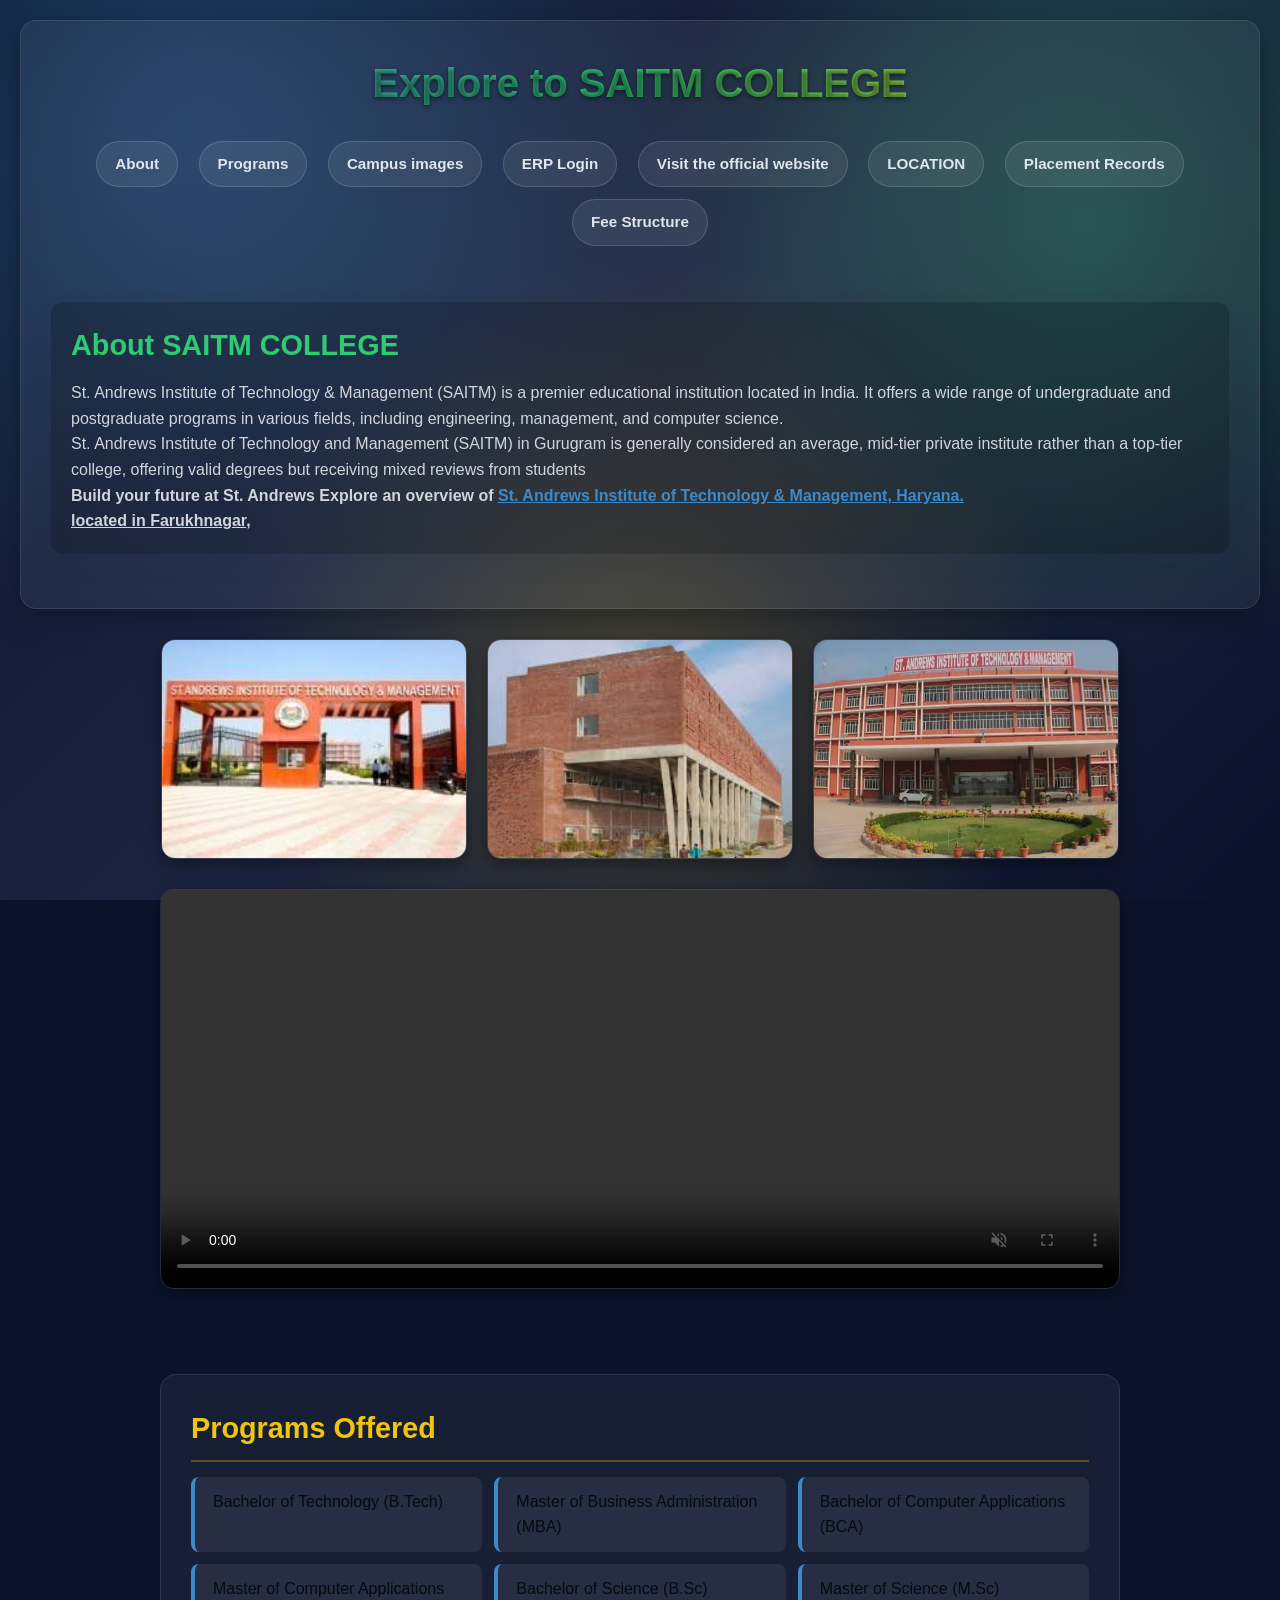
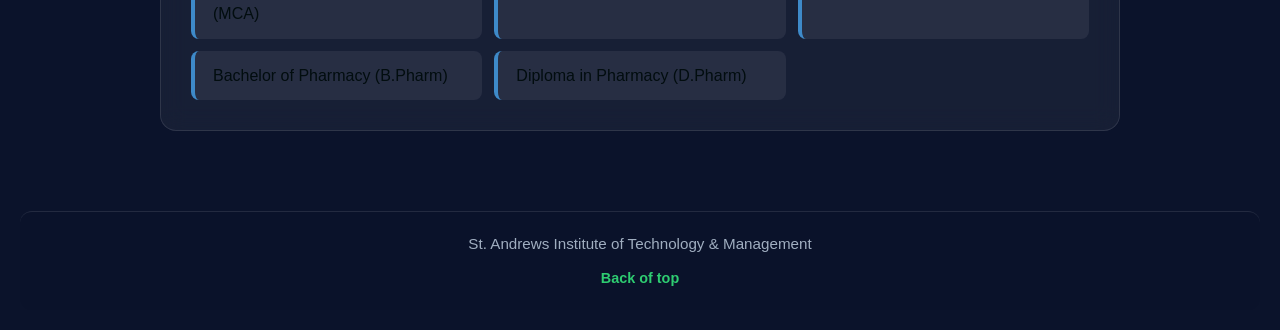
<file: index.html>
<!DOCTYPE html>
<html lang="en">

<head>
    <meta charset="UTF-8">
    <meta name="viewport" content="width=device-width, initial-scale=1.0">
    <title>Details Of SAITM COLLEGE</title>
    <link rel="stylesheet" href="index.css">
    <link rel="ICON" href="https://erp.saitm.ac.in/loginpageContent/assets/images/saitm-favicon.jpg"
        type="image/x-icon">
    
</head>
    <style>
/* ==========================================================================
   Global Reset & Base Styles
   ========================================================================== */
* {
    margin: 0;
    padding: 0;
    box-sizing: border-box;
}

html {
    scroll-behavior: smooth;
    font-family: 'Segoe UI', Tahoma, Geneva, Verdana, sans-serif;
    color: #f0f4f8;
}

body {
    min-height: 100vh;
    background-color: #0b132b;
    /* Dark base background */
    /* Multi-layered radial gradients creating vibrant soft circles in blue, green, and yellow */
    background-image: 
        radial-gradient(circle at 15% 15%, rgba(62, 138, 201, 0.35) 0%, transparent 40%),
        radial-gradient(circle at 85% 25%, rgba(46, 204, 113, 0.25) 0%, transparent 35%),
        radial-gradient(circle at 50% 75%, rgba(241, 196, 15, 0.2) 0%, transparent 45%),
        linear-gradient(135deg, #0b132b 0%, #1c2541 50%, #0b132b 100%);
    background-attachment: fixed;
    line-height: 1.6;
    padding: 20px;
}

/* ==========================================================================
   Header & Navigation Layout
   ========================================================================== */
header {
    background: rgba(255, 255, 255, 0.05);
    backdrop-filter: blur(12px);
    border: 1px solid rgba(255, 255, 255, 0.1);
    border-radius: 16px;
    padding: 30px;
    margin-bottom: 30px;
    box-shadow: 0 8px 32px 0 rgba(0, 0, 0, 0.37);
    text-align: center;
}

header h1 {
    font-size: 2.5rem;
    color: #ffffff;
    margin-bottom: 20px;
    text-shadow: 0 2px 4px rgba(0, 0, 0, 0.5);
    background: linear-gradient(90deg, #3e8ac9, #2ecc71, #f1c40f);
    -webkit-background-clip: text;
    -webkit-text-fill-color: transparent;
}

/* Flexbox container for nav elements */
header nav {
    display: inline-block;
    margin: 6px 8px;
}

header nav a {
    display: inline-block;
    padding: 10px 18px;
    background: rgba(255, 255, 255, 0.08);
    color: #e0e6ed;
    text-decoration: none;
    font-weight: 600;
    font-size: 0.95rem;
    border-radius: 25px;
    border: 1px solid rgba(255, 255, 255, 0.15);
    transition: all 0.3s ease;
}

header nav a:hover {
    background: #3e8ac9;
    color: #ffffff;
    border-color: #3e8ac9;
    transform: translateY(-2px);
    box-shadow: 0 5px 15px rgba(62, 138, 201, 0.4);
}

/* Section inside Header (About) */
#about {
    margin-top: 25px;
    padding: 20px;
    text-align: left;
    background: rgba(0, 0, 0, 0.2);
    border-radius: 12px;
}

#about h2 {
    font-size: 1.8rem;
    color: #2ecc71;
    margin-bottom: 12px;
}

#about p {
    font-size: 1rem;
    color: #d1d5db;
}

#about a {
    color: #3e8ac9;
    transition: color 0.2s ease;
}

#about a:hover {
    color: #f1c40f;
}

/* ==========================================================================
   Main Content Layout
   ========================================================================== */
main {
    display: flex;
    flex-wrap: wrap;
    gap: 20px;
    justify-content: center;
    align-items: center;
    margin-bottom: 40px;
}

/* Gallery & Media Styles */
main img, 
main video {
    border-radius: 14px;
    object-fit: cover;
    box-shadow: 0 6px 18px rgba(0, 0, 0, 0.4);
    border: 1px solid rgba(255, 255, 255, 0.1);
    transition: transform 0.3s ease, box-shadow 0.3s ease;
}

main img:hover, 
main video:hover {
    transform: scale(1.02);
    box-shadow: 0 10px 25px rgba(0, 0, 0, 0.6);
}

main img {
    width: calc(33.33% - 14px);
    min-width: 280px;
    height: 220px;
}

main video {
    max-width: 100%;
    margin-top: 10px;
}

/* Programs Section Card */
.programs {
    width: 100%;
    background: rgba(255, 255, 255, 0.05);
    backdrop-filter: blur(12px);
    border: 1px solid rgba(255, 255, 255, 0.1);
    border-radius: 16px;
    padding: 30px;
    margin-top: 20px;
}

.programs h2 {
    color: #f1c40f;
    font-size: 1.8rem;
    margin-bottom: 15px;
    border-bottom: 2px solid rgba(241, 196, 15, 0.3);
    padding-bottom: 8px;
}

.programs ul {
    list-style: none;
    display: grid;
    grid-template-columns: repeat(auto-fit, minmax(240px, 1fr));
    gap: 12px;
    padding: 0;
}

.programs li {
    background: rgba(255, 255, 255, 0.07);
    padding: 12px 18px;
    border-radius: 8px;
    border-left: 4px solid #3e8ac9;
    font-weight: 500;
    transition: transform 0.2s ease, border-color 0.2s ease;
}

.programs li:hover {
    transform: translateX(5px);
    border-left-color: #2ecc71;
    background: rgba(255, 255, 255, 0.12);
}

/* ==========================================================================
   Footer
   ========================================================================== */
.site-footer {
    text-align: center;
    padding: 20px;
    background: rgba(11, 19, 43, 0.8);
    border-top: 1px solid rgba(255, 255, 255, 0.1);
    border-radius: 12px;
}

.site-footer p {
    font-size: 0.95rem;
    color: #a0aec0;
    margin-bottom: 8px;
}

.site-footer a {
    color: #2ecc71;
    text-decoration: none;
    font-size: 0.9rem;
    font-weight: 600;
    transition: color 0.2s ease;
}

.site-footer a:hover {
    color: #f1c40f;
    text-decoration: underline;
}

/* ==========================================================================
   Responsive Adjustments
   ========================================================================== */
@media (max-width: 768px) {
    main img {
        width: 100%;
    }

    header h1 {
        font-size: 1.8rem;
    }

    header nav a {
        display: block;
        margin: 5px 0;
    }
}
        </style>

<body>
    <header>
        <h1>Explore to SAITM COLLEGE</h1>
        <nav><a href="#about">About</a></nav>
        <nav><a href="#programs">Programs</a></nav>
        <nav><a href="College photos.pdf" target="_blank">Campus images</a></nav>


        <nav><a href="https://erp.saitm.ac.in/" target="_blank">ERP Login</a></nav>
        <nav><a href="https://saitm.ac.in/" target="_blank">Visit the official website</a></nav>
        <nav><a href="https://maps.app.goo.gl/Eowc11BdCRKYkRTo9" target="_blank">LOCATION</a></nav>
        <nav><a href="St_Andrews_College- B.TECH & M.TECH Brochure.pdf" target="_blank">Placement Records</a></nav>
        <nav><a href="St_Andrews_Fees Structure-2026.pdf" target="_blank">Fee Structure</a></nav>
        <br><br>
        <section id="about">
            <h2>About SAITM COLLEGE</h2>
            <p>
                St. Andrews Institute of Technology & Management (SAITM) is a premier educational institution located in
                India.
                It offers a wide range of undergraduate and postgraduate programs in various fields, including
                engineering, management, and computer science.
                <br>
                St. Andrews Institute of Technology and Management (SAITM) in Gurugram is generally considered an average, mid-tier private institute rather than a top-tier college, offering valid degrees but receiving mixed reviews from students
            </p>
            <b><p>Build your future at St. Andrews
                Explore an overview of <u><a href="https://maps.app.goo.gl/Eowc11BdCRKYkRTo9" target="_blank" color: black color: white>St. Andrews Institute of Technology & Management, 
                Haryana.</a><br>located in Farukhnagar,</p></u></p></b>
    </header>

    <main>

        <img src="Entry Gate Images..jfif" alt="SAITM Image">
        <img src="Hostel Images.jfif" alt="Hostel Image">
        <img src="Entry Building.jfif" alt="SAITM Image" height="200" width="400">
        <video autoplay loop muted playsinline width="100%" height=400 width="900" muted controls>

            <source src="SAITM COLLEGE OVERVIEW-.mp4" type="video/mp4">
            Aapka browser video tag ko support nahi karta hai.
        </video>
        <br>
        <div class="programs" id="programs">
            <h2>Programs Offered</h2>
            <ul>
                <li>Bachelor of Technology (B.Tech)</li>
                <li>Master of Business Administration (MBA)</li>
                <li>Bachelor of Computer Applications (BCA)</li>
                <li>Master of Computer Applications (MCA)</li>
                <li>Bachelor of Science (B.Sc)</li>
                <li>Master of Science (M.Sc)</li>
                <li>Bachelor of Pharmacy (B.Pharm)</li>
                <li>Diploma in Pharmacy (D.Pharm)</li>
            </ul>

        </div>


    </main>
    <footer class="site-footer">
        <p>St. Andrews Institute of Technology & Management</p>
        <a href="#about" title="Back to Top">Back of top</a>
    </footer>
</body>

</html>
</file>
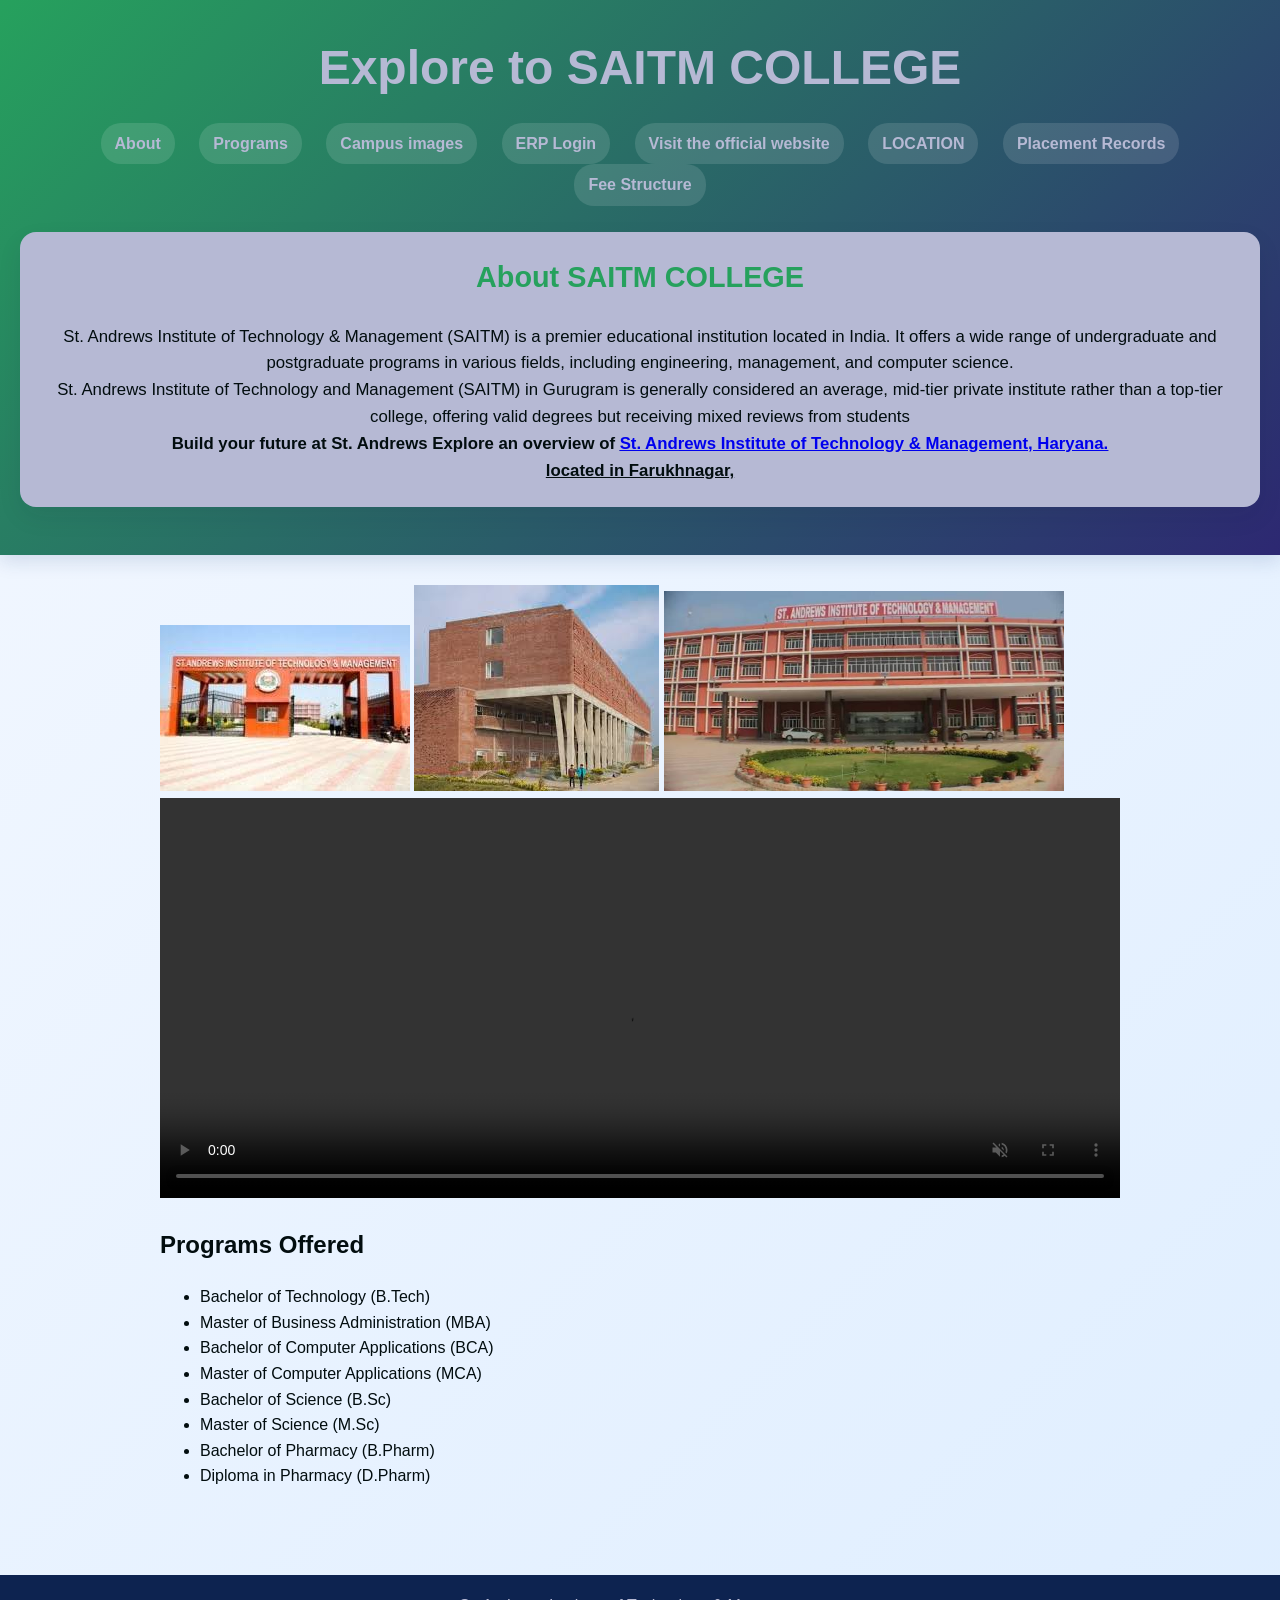
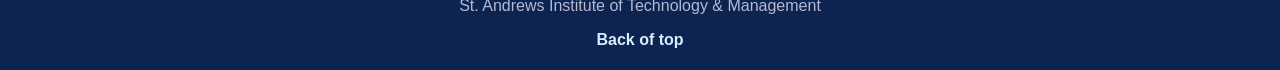
<file: Project.html>
<!DOCTYPE html>
<html lang="en">

<head>
    <meta charset="UTF-8">
    <meta name="viewport" content="width=device-width, initial-scale=1.0">
    <title>Details Of SAITM COLLEGE</title>
    <link rel="stylesheet" href="Project.css">
    <link rel="ICON" href="https://erp.saitm.ac.in/loginpageContent/assets/images/saitm-favicon.jpg"
        type="image/x-icon">
</head>


<body>
    <header>
        <h1>Explore to SAITM COLLEGE</h1>
        <nav><a href="#about">About</a></nav>
        <nav><a href="#programs">Programs</a></nav>
        <nav><a href="College photos.pdf" target="_blank">Campus images</a></nav>


        <nav><a href="https://erp.saitm.ac.in/" target="_blank">ERP Login</a></nav>
        <nav><a href="https://saitm.ac.in/" target="_blank">Visit the official website</a></nav>
        <nav><a href="https://maps.app.goo.gl/Eowc11BdCRKYkRTo9" target="_blank">LOCATION</a></nav>
        <nav><a href="St_Andrews_College- B.TECH & M.TECH Brochure.pdf" target="_blank">Placement Records</a></nav>
        <nav><a href="St_Andrews_Fees Structure-2026.pdf" target="_blank">Fee Structure</a></nav>
        <br><br>
        <section id="about">
            <h2>About SAITM COLLEGE</h2>
            <p>
                St. Andrews Institute of Technology & Management (SAITM) is a premier educational institution located in
                India.
                It offers a wide range of undergraduate and postgraduate programs in various fields, including
                engineering, management, and computer science.
                <br>
                St. Andrews Institute of Technology and Management (SAITM) in Gurugram is generally considered an average, mid-tier private institute rather than a top-tier college, offering valid degrees but receiving mixed reviews from students
            </p>
            <b><p>Build your future at St. Andrews
                Explore an overview of <u><a href="https://maps.app.goo.gl/Eowc11BdCRKYkRTo9" target="_blank" color: black color: white>St. Andrews Institute of Technology & Management, 
                Haryana.</a><br>located in Farukhnagar,</p></u></p></b>
    </header>

    <main>

        <img src="Entry Gate Images..jfif" alt="SAITM Image">
        <img src="Hostel Images.jfif" alt="Hostel Image">
        <img src="Entry Building.jfif" alt="SAITM Image" height="200" width="400">
        <video autoplay loop muted playsinline width="100%" height=400 width="900" muted controls>

            <source src="College Overview.mp4" type="video/mp4">
            Aapka browser video tag ko support nahi karta hai.
        </video>
        <br>
        <div class="programs" id="programs">
            <h2>Programs Offered</h2>
            <ul>
                <li>Bachelor of Technology (B.Tech)</li>
                <li>Master of Business Administration (MBA)</li>
                <li>Bachelor of Computer Applications (BCA)</li>
                <li>Master of Computer Applications (MCA)</li>
                <li>Bachelor of Science (B.Sc)</li>
                <li>Master of Science (M.Sc)</li>
                <li>Bachelor of Pharmacy (B.Pharm)</li>
                <li>Diploma in Pharmacy (D.Pharm)</li>
            </ul>

        </div>


    </main>
    <footer class="site-footer">
        <p>St. Andrews Institute of Technology & Management</p>
        <a href="#about" title="Back to Top">Back of top</a>
    </footer>
</body>

</html>
</file>
<file: index.css>
* {
    box-sizing: border-box;
}

:root {
    --bg: #f3f7fb;
    --primary: #26a15d;
    --secondary: #2d2872;
    --accent: #e8f1ff;
    --text: #020d0f;
    --muted: #a9acaf;
    --white: #b6b9d4;
    --shadow: rgba(22, 61, 122, 0.15);
}

body {
    margin: 0;
    font-family: Arial, Helvetica, sans-serif;
    background: linear-gradient(135deg, #f4f8ff, #dfeeff);
    color: var(--text);
    line-height: 1.6;
}

header {
    background: linear-gradient(135deg, var(--primary), var(--secondary));
    color: var(--white);
    padding: 30px 20px 24px;
    text-align: center;
    box-shadow: 0 6px 18px var(--shadow);
}

header h1 {
    margin: 0 0 16px;
    font-size: clamp(2rem, 4vw, 3rem);
}

header nav {
    display: inline-block;
    margin: 0 10px;
}

header nav a,
.site-footer a,
main a {
    color: var(--white);
    text-decoration: none;
    font-weight: 600;
}

header nav a {
    background: rgba(255, 255, 255, 0.12);
    padding: 8px 14px;
    border-radius: 20px;
    display: inline-block;
}

main {
    max-width: 1000px;
    margin: 30px auto;
    padding: 0 20px 40px;
}

main > a {
    display: inline-block;
    margin-bottom: 24px;
    background: var(--secondary);
    color: var(--white);
    padding: 12px 18px;
    border-radius: 10px;
    box-shadow: 0 8px 20px rgba(29, 94, 184, 0.2);
}

section {
    background: var(--white);
    padding: 22px 24px;
    border-radius: 16px;
    box-shadow: 0 10px 25px rgba(20, 30, 50, 0.08);
    margin-bottom: 24px;
}

section h2 {
    margin-top: 0;
    color: var(--primary);
    font-size: 1.8rem;
}

section p {
    margin: 0;
    font-size: 1.05rem;
    color: var(--text);
}

.site-footer {
    background: #0d2350;
    color: var(--white);
    text-align: center;
    padding: 18px 20px;
}

.site-footer p {
    margin: 0 0 8px;
}

.site-footer a {
    color: #d9ebff;
}
</file>
<file: Project.css>
* {
    box-sizing: border-box;
}

:root {
    --bg: #f3f7fb;
    --primary: #26a15d;
    --secondary: #2d2872;
    --accent: #e8f1ff;
    --text: #020d0f;
    --muted: #a9acaf;
    --white: #b6b9d4;
    --shadow: rgba(22, 61, 122, 0.15);
}

body {
    margin: 0;
    font-family: Arial, Helvetica, sans-serif;
    background: linear-gradient(135deg, #f4f8ff, #dfeeff);
    color: var(--text);
    line-height: 1.6;
}

header {
    background: linear-gradient(135deg, var(--primary), var(--secondary));
    color: var(--white);
    padding: 30px 20px 24px;
    text-align: center;
    box-shadow: 0 6px 18px var(--shadow);
}

header h1 {
    margin: 0 0 16px;
    font-size: clamp(2rem, 4vw, 3rem);
}

header nav {
    display: inline-block;
    margin: 0 10px;
}

header nav a,
.site-footer a,
main a {
    color: var(--white);
    text-decoration: none;
    font-weight: 600;
}

header nav a {
    background: rgba(255, 255, 255, 0.12);
    padding: 8px 14px;
    border-radius: 20px;
    display: inline-block;
}

main {
    max-width: 1000px;
    margin: 30px auto;
    padding: 0 20px 40px;
}

main > a {
    display: inline-block;
    margin-bottom: 24px;
    background: var(--secondary);
    color: var(--white);
    padding: 12px 18px;
    border-radius: 10px;
    box-shadow: 0 8px 20px rgba(29, 94, 184, 0.2);
}

section {
    background: var(--white);
    padding: 22px 24px;
    border-radius: 16px;
    box-shadow: 0 10px 25px rgba(20, 30, 50, 0.08);
    margin-bottom: 24px;
}

section h2 {
    margin-top: 0;
    color: var(--primary);
    font-size: 1.8rem;
}

section p {
    margin: 0;
    font-size: 1.05rem;
    color: var(--text);
}

.site-footer {
    background: #0d2350;
    color: var(--white);
    text-align: center;
    padding: 18px 20px;
}

.site-footer p {
    margin: 0 0 8px;
}

.site-footer a {
    color: #d9ebff;
}
</file>
